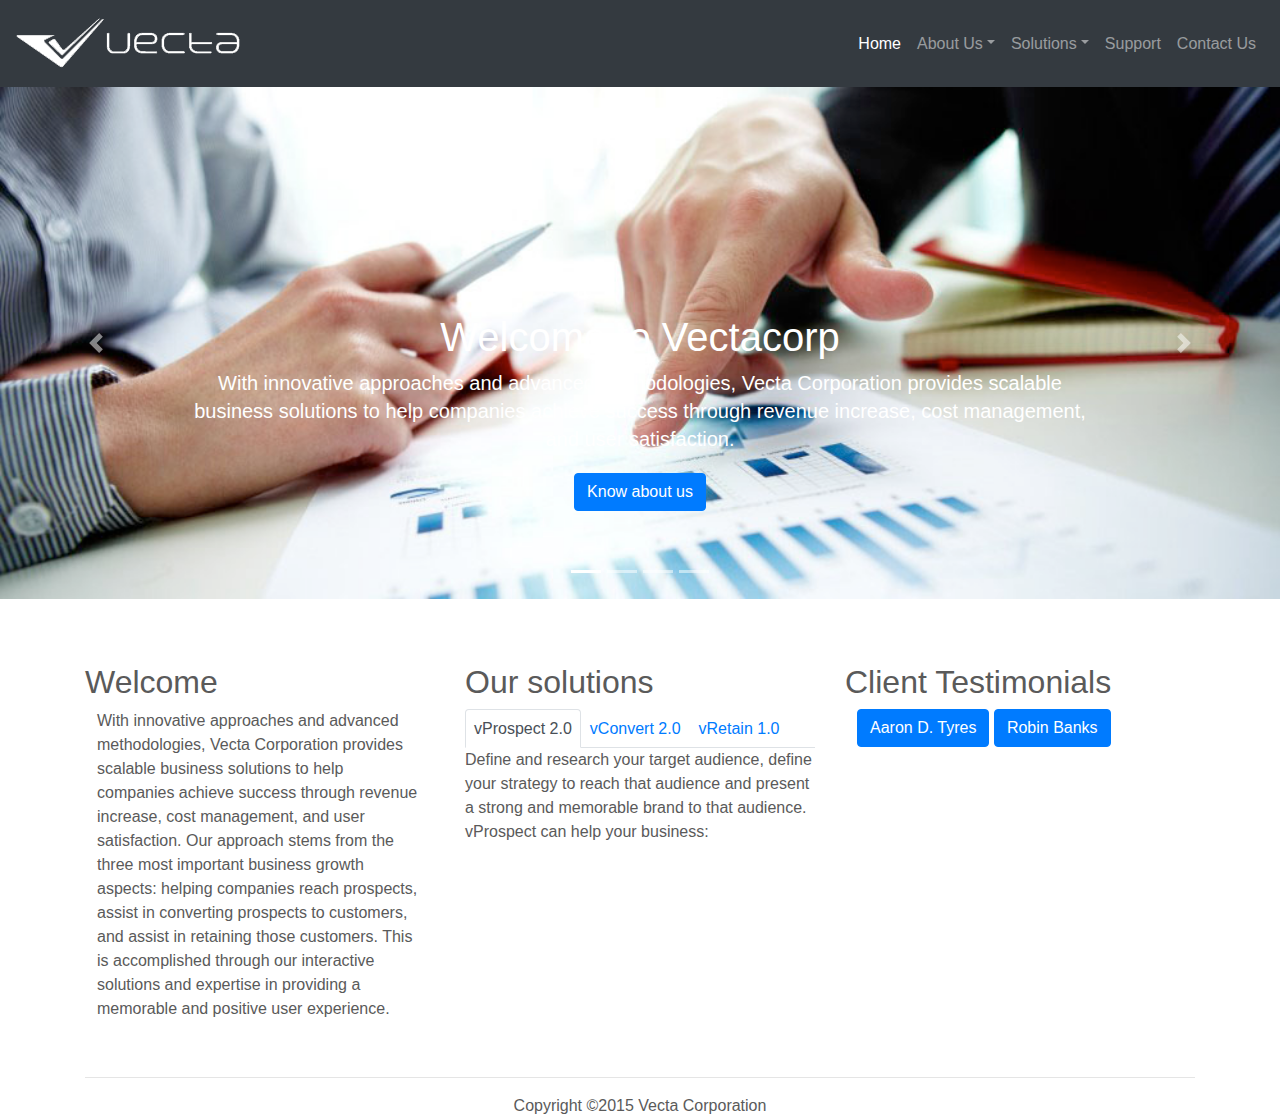
<file: vectacorp/index.html>
﻿<!DOCTYPE html>
<html lang="en">
<head>
    <meta charset="UTF-8">
    <meta name="viewport" content="width=device-width, initial-scale=1.0">
    <meta http-equiv="X-UA-Compatible" content="ie=edge">
    <title>Bootstrap</title>
    <link rel="stylesheet" href="css/bootstrap.css">
    <script src="https://code.jquery.com/jquery-3.3.1.slim.min.js" integrity="sha384-q8i/X+965DzO0rT7abK41JStQIAqVgRVzpbzo5smXKp4YfRvH+8abtTE1Pi6jizo" crossorigin="anonymous"></script>
    <script src="https://cdnjs.cloudflare.com/ajax/libs/popper.js/1.14.7/umd/popper.min.js" integrity="sha384-UO2eT0CpHqdSJQ6hJty5KVphtPhzWj9WO1clHTMGa3JDZwrnQq4sF86dIHNDz0W1" crossorigin="anonymous"></script>
    <script src="js/bootstrap.js"></script>
    <link href="css/carousel.css" rel="stylesheet">
</head>
<body>
    <header>
        <nav class="navbar navbar-expand navbar-dark bg-dark">
            <a class="navbar-brand" href="#"><img src="images/logo.png" alt="Vectacorp logo"></a>
            <button class="navbar-toggler" type="button" data-toggle="collapse" data-target="#navbarCollapse" aria-controls="navbarCollapse" aria-expanded="false" aria-label="Toggle navigation">
              <span class="navbar-toggler-icon"></span>
            </button>
            <div class="collapse navbar-collapse" id="navbarCollapse">
              <ul class="navbar-nav ml-auto">
                <li class="nav-item active">
                  <a class="nav-link" href="#">Home <span class="sr-only">(current)</span></a>
                </li>
                <li class="nav-item dropdown">
                  <a class="nav-link dropdown-toggle" href="#" id="navbarDropdown" role="button" data-toggle="dropdown" aria-haspopup="true" aria-expanded="false">About Us</a>
                  <div class="dropdown-menu" aria-labelledby="navbarDropdown">
                      <a class="dropdown-item" href="#">Overview</a>
                      <a class="dropdown-item" href="#">Company history</a>
                      <a class="dropdown-item" href="#">Management</a>
                      <a class="dropdown-item" href="#">Careers</a>
                    </div>
                </li>
                <li class="nav-item dropdown">
                  <a class="nav-link dropdown-toggle" href="solutions.html" id="navbarDropdown" role="button" data-toggle="dropdown" aria-haspopup="true" aria-expanded="false">Solutions</a>
                  <div class="dropdown-menu" aria-labelledby="navbarDropdown">
                      <a class="dropdown-item" href="solutions.html#vprospect">vProspect</a>
                      <a class="dropdown-item" href="solutions.html#vconvert">vConvert</a>
                      <a class="dropdown-item" href="#vretain">vRetain</a>
                      
                    </div>
                </li>
                <li class="nav-item">
                  <a class="nav-link" href="#">Support</a>
                </li>
                <li class="nav-item">
                  <a class="nav-link" href="#">Contact Us</a>
                </li>
              </ul>
            </div>
        </nav>
        <div id="myCarousel" class="carousel slide" data-ride="carousel">
                
            <ol class="carousel-indicators">
                <li data-target="#myCarousel" data-slide-to="0" class="active"></li>
                <li data-target="#myCarousel" data-slide-to="1"></li>
                <li data-target="#myCarousel" data-slide-to="2"></li>
                <li data-target="#myCarousel" data-slide-to="3"></li>
            </ol>
            <div class="carousel-inner">
                <div class="carousel-item active">
                <img class="first-slide" src="images/header1.jpg" alt="First slide">
                <div class="container">
                    <div class="carousel-caption">
                    <h1>Welcome to Vectacorp</h1>
                    <p>With innovative approaches and advanced methodologies, Vecta Corporation provides scalable business solutions to help companies achieve success through revenue increase, cost management, and user satisfaction.</p>
                    <p><a class="btn btn-default btn-primary" href="#" role="button">Know about us</a></p>
                    </div>
                </div>
                </div>
                <div class="carousel-item">
                <img class="second-slide" src="images/header2.jpg" alt="Second slide">
                <div class="container">
                    <div class="carousel-caption">
                    <h1>Make the deal</h1>
                    <p>You will close every deal with a handshake</p>
                    <p><a class="btn btn-default btn-primary" href="#" role="button">&#x1F44D; More info</a></p>
                    </div>
                </div>
                </div>
                <div class="carousel-item">
                <img class="third-slide" src="images/header3.jpg" alt="Third slide">
                <div class="container">
                    <div class="carousel-caption">
                    <h1>Join our Community</h1>
                    <p>Our expertise in strategy, design and technology allows us to create business solutions that excite and inspire, are easy to navigate, and enable businesses to strengthen their competitive advantage.</p>
                    <p><a class="btn btn-default btn-primary" href="#" role="button">How to join</a></p>
                    </div>
                </div>
                </div>
                <div class="carousel-item">
                    <img class="third-slide" src="images/header4.jpg" alt="Third slide">
                    <div class="container">
                    <div class="carousel-caption">
                        <h1>What do we do</h1>
                        <p>Our approach stems from the three most important business growth aspects: helping companies reach prospects, assist in converting prospects to customers, and assist in retaining those customers.</p>
                        <p><a class="btn btn-default btn-primary" href="#" role="button">Sign up today</a></p>
                    </div>
                    </div>
                </div>
            </div>
            <a class="carousel-control-prev" href="#myCarousel" role="button" data-slide="prev">
                <span class="carousel-control-prev-icon" aria-hidden="true"></span>
                <span class="sr-only">Previous</span>
            </a>
            <a class="carousel-control-next" href="#myCarousel" role="button" data-slide="next">
                <span class="carousel-control-next-icon" aria-hidden="true"></span>
                <span class="sr-only">Next</span>
            </a>
        </div>
        
      </header>
  
        <!-- Marketing messaging and featurettes
        ================================================== -->
        <!-- Wrap the rest of the page in another container to center all the content. -->
  
        <div class="container marketing">
  
          <!-- Three columns of text below the carousel -->
          <div class="row">
            <div class="col-lg-4">
              <h2>Welcome</h2>
              <p>With innovative approaches and advanced methodologies, Vecta Corporation provides scalable business solutions to help companies achieve success through revenue increase, cost management, and user satisfaction. Our approach stems from the three most important business growth aspects: helping companies reach prospects, assist in converting prospects to customers, and assist in retaining those customers. This is accomplished through our interactive solutions and expertise in providing a memorable and positive user experience.</p>
            </div><!-- /.col-lg-4 -->
            <div class="col-lg-4">
              <h2>Our solutions</h2>
              <nav>
                <div class="nav nav-tabs" id="nav-tab" role="tablist">
                  <a class="nav-item nav-link active" id="nav-home-tab" data-toggle="tab" href="#vprospect" role="tab" aria-controls="nav-home" aria-selected="true">vProspect 2.0</a>
                  <a class="nav-item nav-link" id="nav-profile-tab" data-toggle="tab" href="#vconvert" role="tab" aria-controls="nav-profile" aria-selected="false">vConvert 2.0</a>
                  <a class="nav-item nav-link" id="nav-contact-tab" data-toggle="tab" href="#vretain" role="tab" aria-controls="nav-contact" aria-selected="false">vRetain 1.0</a>
                </div>
              </nav>
              <div class="tab-content" id="nav-tabContent">
                <div class="tab-pane fade show active" id="vprospect" role="tabpanel" aria-labelledby="nav-home-tab">Define and research your target audience, define your strategy to reach that audience and present a strong and memorable brand to that audience. vProspect can help your business:</div>
                <div class="tab-pane fade" id="vconvert" role="tabpanel" aria-labelledby="nav-profile-tab">Create a highly user-friendly and easy-to-navigate information architecture that will help your prospects interact with the company on a highly interactive level.</div>
                <div class="tab-pane fade" id="vretain" role="tabpanel" aria-labelledby="nav-contact-tab">Build on existing customer relationships to improve productivity and maximize customer loyalty, while growing revenues.
                </div>
              </div>
            </div><!-- /.col-lg-4 -->
            <div class="col-lg-4">
                <h2>Client Testimonials</h2>
                <div id="myGroup">
                    <p>
                        <a class="btn btn-default btn-primary" data-toggle="collapse" href="#multiCollapseExample1" role="button" aria-expanded="false" aria-controls="multiCollapseExample1">Aaron D. Tyres</a>
                        <button class="btn btn-default btn-primary" type="button" data-toggle="collapse" data-target="#multiCollapseExample2" aria-expanded="false" aria-controls="multiCollapseExample2">Robin Banks</button>
                  </p>
                  <div class="row">
                      <div class="collapse multi-collapse" id="multiCollapseExample1" data-parent="#myGroup">
                        <div class="card card-body">
                            Throughout the years we have worked with Vecta Corporation, we have always been amazed at the level of dedication and professionalism that they have provided us and our WGDC products. It is this commitment that has increased both our income and exposure exponentially.

                        </div>
                      </div>
                      <div class="collapse multi-collapse" id="multiCollapseExample2" data-parent="#myGroup">
                        <div class="card card-body">
                            Incredible results from an incredible effort by the Vecta Corporation team! We are very pleased with the business benefits we have rceived by working with them.
                        </div>
                      </div>
                    </div>
                </div>
              
            </div><!-- /.col-lg-4 -->
          </div><!-- /.row -->
         
  
          <!-- FOOTER -->
          <footer class="page-footer ">

            <hr>

            <div class="text-center">Copyright &copy;2015 Vecta Corporation
            </div>
            
          
          </footer>
</body>
</html>
</file>
<file: vectacorp/css/carousel.css>
/* GLOBAL STYLES
-------------------------------------------------- */
/* Padding below the footer and lighter body text */

body {
  /* padding-top: 3rem; */
  /* padding-bottom: 3rem; */
  color: #5a5a5a;
}


/* CUSTOMIZE THE CAROUSEL
-------------------------------------------------- */

/* Carousel base class */
.carousel {
  margin-bottom: 4rem;
}
/* Since positioning the image, we need to help out the caption */
.carousel-caption {
  bottom: 3rem;
  z-index: 10;
  color:white;
}
.first-slide .carousel-caption {
  color: black;
}

/* Declare heights because of positioning of img element */
.carousel-item {
  height: 32rem;
  background-color: #777;
}
.carousel-item > img {
  position: absolute;
  top: 0;
  left: 0;
  min-width: 100%;
  height: 32rem;
}


/* MARKETING CONTENT
-------------------------------------------------- */

/* Center align the text within the three columns below the carousel */
.marketing .col-lg-4 {
  margin-bottom: 1.5rem;
  text-align: left;
}
.marketing h2 {
  font-weight: 400;
}
.marketing .col-lg-4 p {
  margin-right: .75rem;
  margin-left: .75rem;
}



/* RESPONSIVE CSS
-------------------------------------------------- */

@media (min-width: 40em) {
  /* Bump up size of carousel content */
  .carousel-caption p {
    margin-bottom: 1.25rem;
    font-size: 1.25rem;
    line-height: 1.4;
  }

  .featurette-heading {
    font-size: 50px;
  }
}

@media (min-width: 62em) {
  .featurette-heading {
    margin-top: 7rem;
  }
}

/* Custom CSS */
.nav-link {
  padding: 0.4rem 0.5rem;
}

/* .navbar {
  margin-top:20px;
  margin-left: 10px;
  margin-right: 10px;
} */
body{padding-top:0;}
</file>
